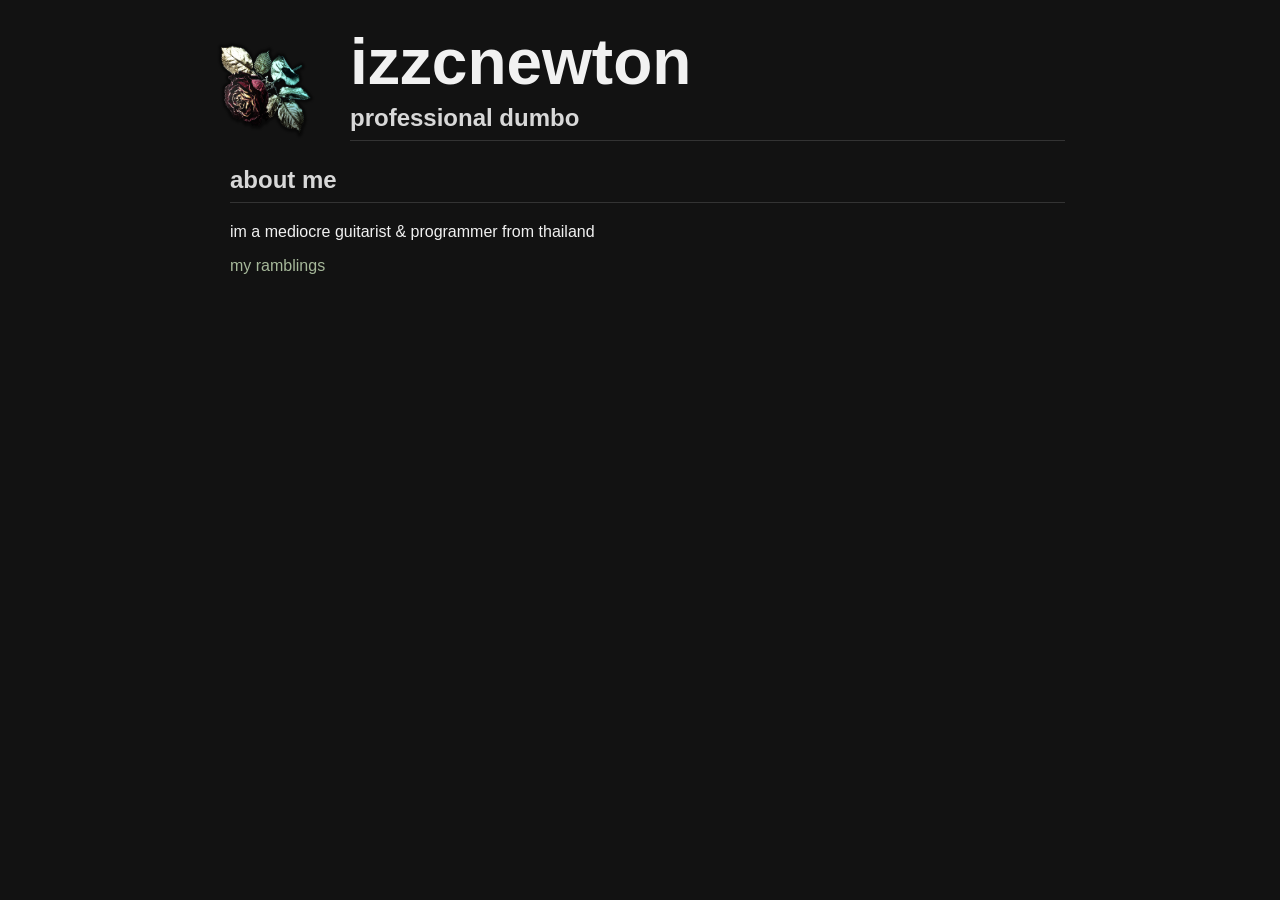
<file: index.html>
<!DOCTYPE html>
<html lang="en">
<head>
    <meta charset="UTF-8">
    <meta name="viewport" content="width=device-width, initial-scale=1.0">
    <title>izzcnewton</title>
    <link rel="stylesheet" href="style.css">
</head>
<body>
    <header>
        <img src="flower.png" alt="wilting">
        <h1>izzcnewton</h1>
        <h2>professional dumbo</h2>
    </header>
    <h2>about me</h2>
    <p>im a mediocre guitarist & programmer from thailand</p>
    <a href="blog.html">my ramblings</a>
</body>
</html>
</file>
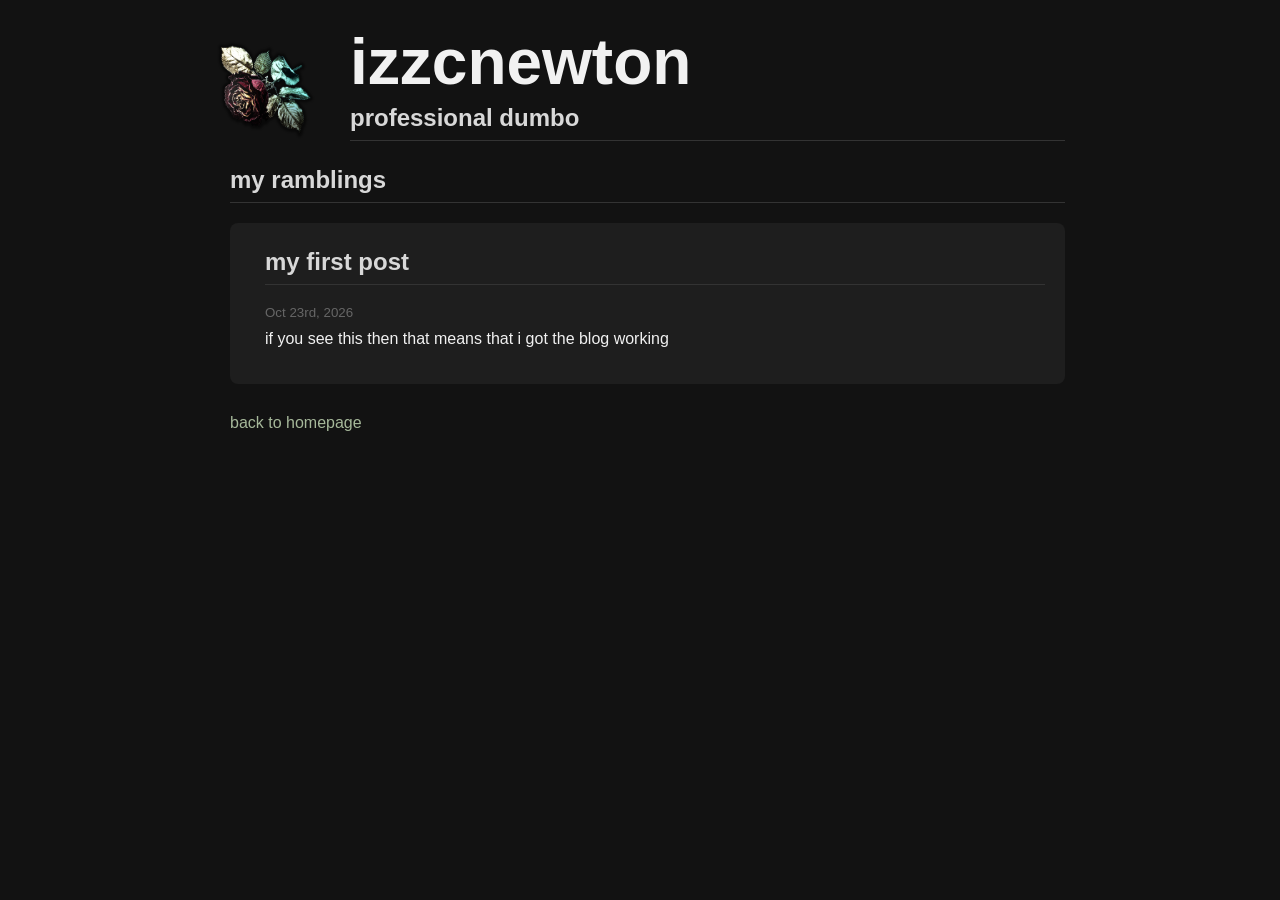
<file: blog.html>
<!DOCTYPE html>
<html lang="en">
<head>
    <meta charset="UTF-8">
    <meta name="viewport" content="width=device-width, initial-scale=1.0">
    <title>izzcnewton's blogs</title>
    <link rel="stylesheet" href="style.css">
</head>
<body>
    <header>
        <img src="flower.png" alt="wilting">
        <h1>izzcnewton</h1>
        <h2>professional dumbo</h2>
    </header>
    <h2>my ramblings</h2>
    <div id="blog"></div>
    <a href="index.html">back to homepage</a>
    <script src="blog.js"></script>
</body>
</html>
</file>
<file: style.css>
body {
    background-color: #121212;
    font-family: Helvetica, sans-serif;
    margin: 20px auto;
    padding: 0 20px;
    max-width: 850px;
}

header {
    display: grid;
    grid-template-columns: 100px 1fr;
    align-items: center;
    column-gap: 20px;
}

header img {
    width: 100px;
    height: 100px;
    grid-row: span 2;
}

h1 {
    font-size: 64px;
    color: #f1f1f1;
    margin-top: 5px;
    margin-bottom: 0px;
}

h2 {
    font-size: 24px;
    color: #d8d8d8;
    font-weight: 550;
    margin-top: 5px;
    padding-bottom: 8px;
    border-bottom: 1px solid #333;
}

h3 {
    font-size: 20px;
    color: #d8d8d8;
    font-weight: 550;
    margin-top: 5px;
}

p {
    color: #f1f1f1;
    margin-top: 0px;
}

li {
    color: #f1f1f1;
    margin-top: 5px;
}

h1, h2, h3, p, a{
    margin-left: 15px;
}

a,
a:visited {
    color: #a6b89a;
    text-decoration: none;
}

a:hover {
    color: #e5e5dc;
    text-decoration: underline;
}

.post {
    background-color: #1e1e1e;
    padding: 20px;
    margin-bottom: 30px;
    margin-left: 15px;
    border-radius: 8px; 
}

.post small {
    display: block;
    color: #666;
    margin-bottom: 10px;
    margin-left: 15px;
}
</file>
